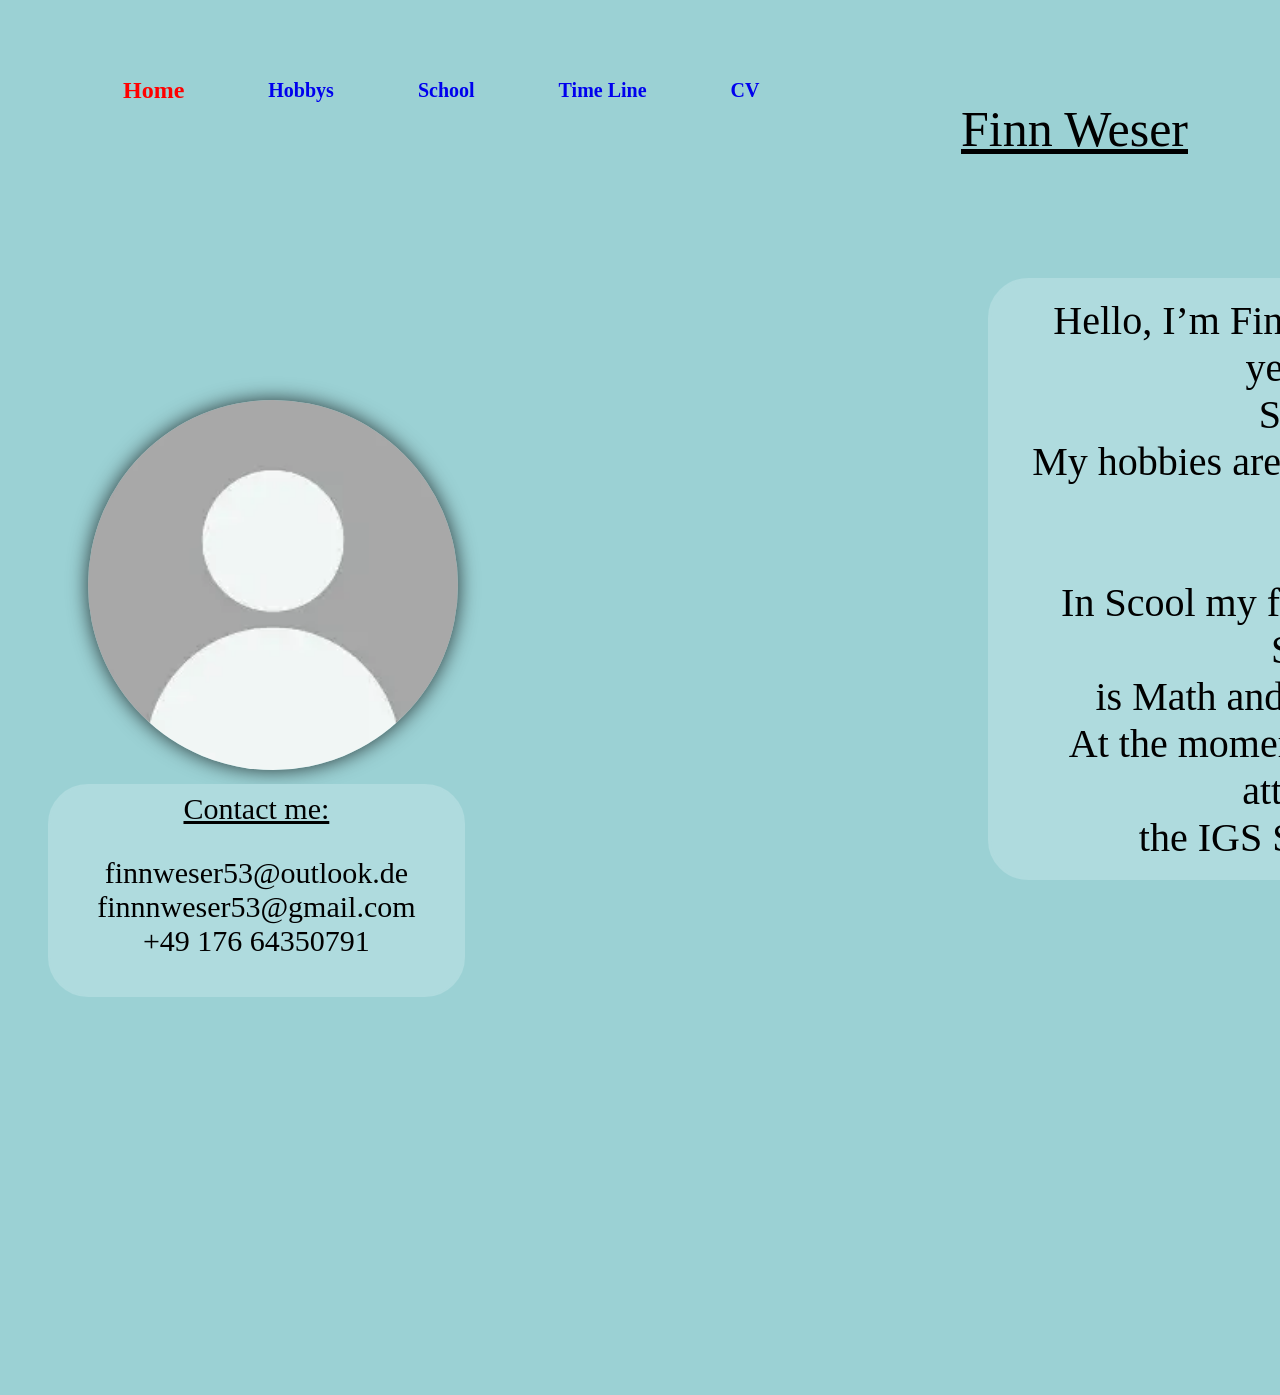
<file: index.html>
<!DOCTYPE html>
<html lang="en">

<head>
    <meta charset="UTF-8">
    <meta name="viewport" content="width=device-width, initial-scale=1.0">
    <link rel="stylesheet" type="text/css" href="styles.css">
    <title>AboutMe Home - Finn</title>
</head>

<body>
</div>
        <u>
            <p class="name tracking-in-expand-normal">
            Finn Weser
            </p>

        </u>
        <p class="vorstellungs-text scale-in-hor-right-normal">Hello, I’m Finn, a 15 years old<br> Student.<br>
            My hobbies are Music and<br> Sport.<br>
            In Scool my favorite Subject<br> is Math and Sport.<br> At the moment I am attending<br> the IGS Speyer.</p>
            <div>
                <img class="foto shadow-drop-center-normal" src="./bilder/profilbild.webp">
            </div>
            <div class="Contact bounce-in-bottom-normal">
                <u> Contact me:</u>
                <p>finnweser53@outlook.de <br> finnnweser53@gmail.com <br> +49 176 64350791</p>
            </div>
    

     <header>
        <div class="header">
            <div class="nav-item"><a href="index.html" id="active">Home</a></div> 
            <div class="nav-item"><a href="hobbys.html" class="inactive">Hobbys</a></div>
            <div class="nav-item"><a href="school.html" class="inactive">School</a></div>
            <div class="nav-item"><a href="TimeLine.html" class="inactive">Time Line</a></div>
            <div class="nav-item"><a href="CV.html" class="inactive">CV</a></div>
        </div>
    </header>
</body>
</html>
</file>
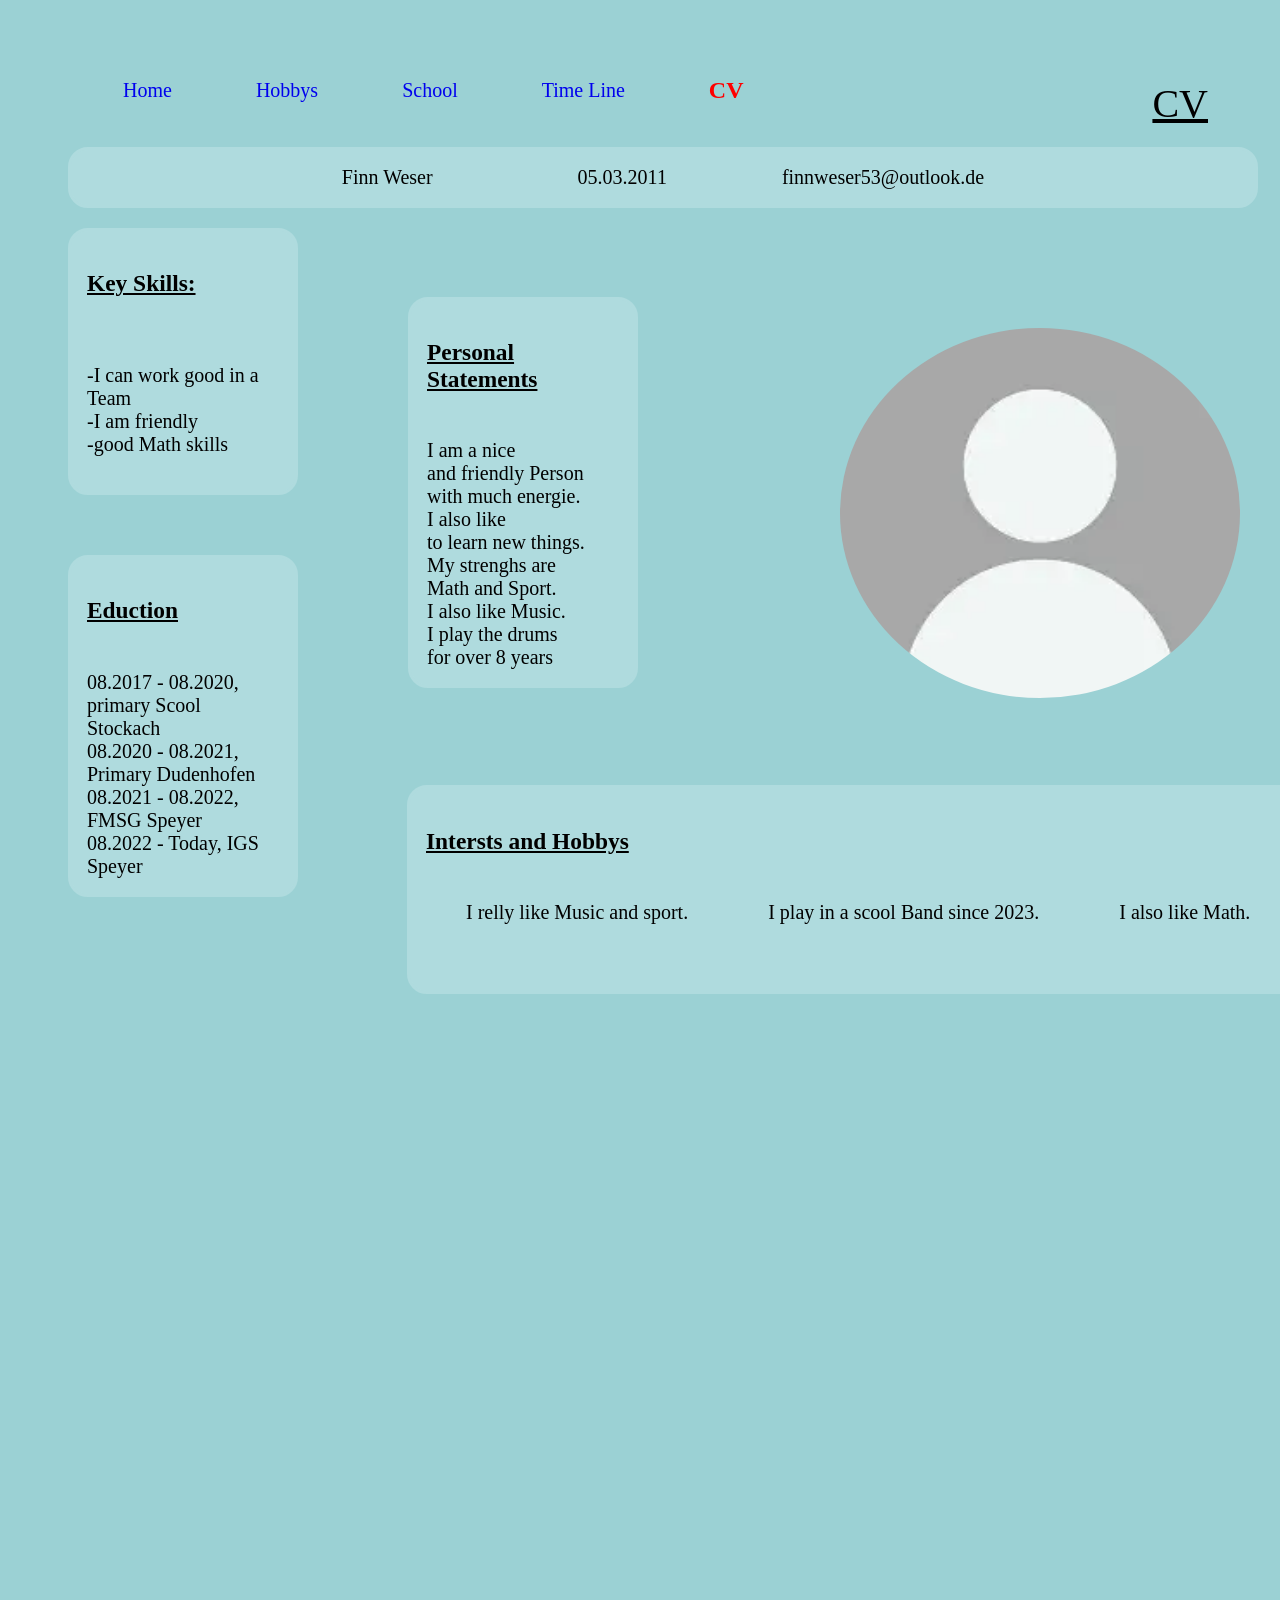
<file: CV.html>
<!DOCTYPE html>
<html lang="en">

<head>
    <meta charset="UTF-8">
    <meta name="viewport" content="width=device-width, initial-scale=1.0">
    <title>AboutMe CV - Finn</title>
    <link rel="stylesheet" type="text/css" href="CV.css">
</head>

<body>

    <div class="homeCV">
        <p class="CVname"><u>CV</u></p>
    </div>

    <p class="hb roll-in-blurred-right-normal">Finn Weser &emsp; &emsp; &emsp; &emsp;&emsp;&emsp; 05.03.2011 &emsp;
        &emsp;&emsp;&emsp;&emsp; finnweser53@outlook.de</p>
    <div class="keyskills bounce-in-top-normal">
        <h3> <u> Key Skills:</h3></u><br>
        <p>-I can work good in a Team<br>
            -I am friendly <br>
            -good Math skills</p>
    </div>

    <div class="eduction bounce-in-right-normal">
        <h3><u>Eduction</u></h3><br>
        08.2017 - 08.2020, primary Scool Stockach<br>
        08.2020 - 08.2021, Primary Dudenhofen<br>
        08.2021 - 08.2022, FMSG Speyer<br>
        08.2022 - Today, IGS Speyer
    </div>

    <div class="personal bounce-in-top-normal4">
        <h3><u>Personal Statements</u></h3><br>I am a nice<br>
        and friendly Person<br>
        with much energie.<br> I also like<br> to learn new things.<br>
        My strenghs are<br> Math and Sport.<br> I also like Music.<br>
        I play the drums<br> for over 8 years
    </div>

    <div class="work bounce-in-top-normal2">
        <h3><u>Work Experienes</u></h3><br>I comleted a one Week work experience at the primary scool i Heiligenstein
        (2025)<br> <br>

        I am going to complete a two Week work experinece at the BASF. (2026)<br> <br>
        I did an scool Exchange i theyear 2024

        <div class="inter bounce-in-top-normal3">
            <h3><u>Intersts and Hobbys</u></h3><br>&emsp;&emsp;I relly like Music and sport. &emsp; &emsp; &emsp; I play
            in a scool Band
            since 2023. &emsp; &emsp; &emsp; I also like Math.
        </div>
    </div>

    <div>
        <img class="foto bounce-in-top-normal5 " src="./bilder/profilbild.webp">
    </div>


    <header>
        <div class="header">
            <div class="nav-item"><a href="index.html" class="inactive">Home</a></div>
            <div class="nav-item"><a href="hobbys.html" class="inactive">Hobbys</a></div>
            <div class="nav-item"><a href="school.html" class="inactive">School</a></div>
            <div class="nav-item"><a href="TimeLine.html" class="inactive">Time Line</a></div>
            <div class="nav-item"><a href="CV.html" id="active">CV</a></div>
        </div>
    </header>

</body>

</html>
</file>
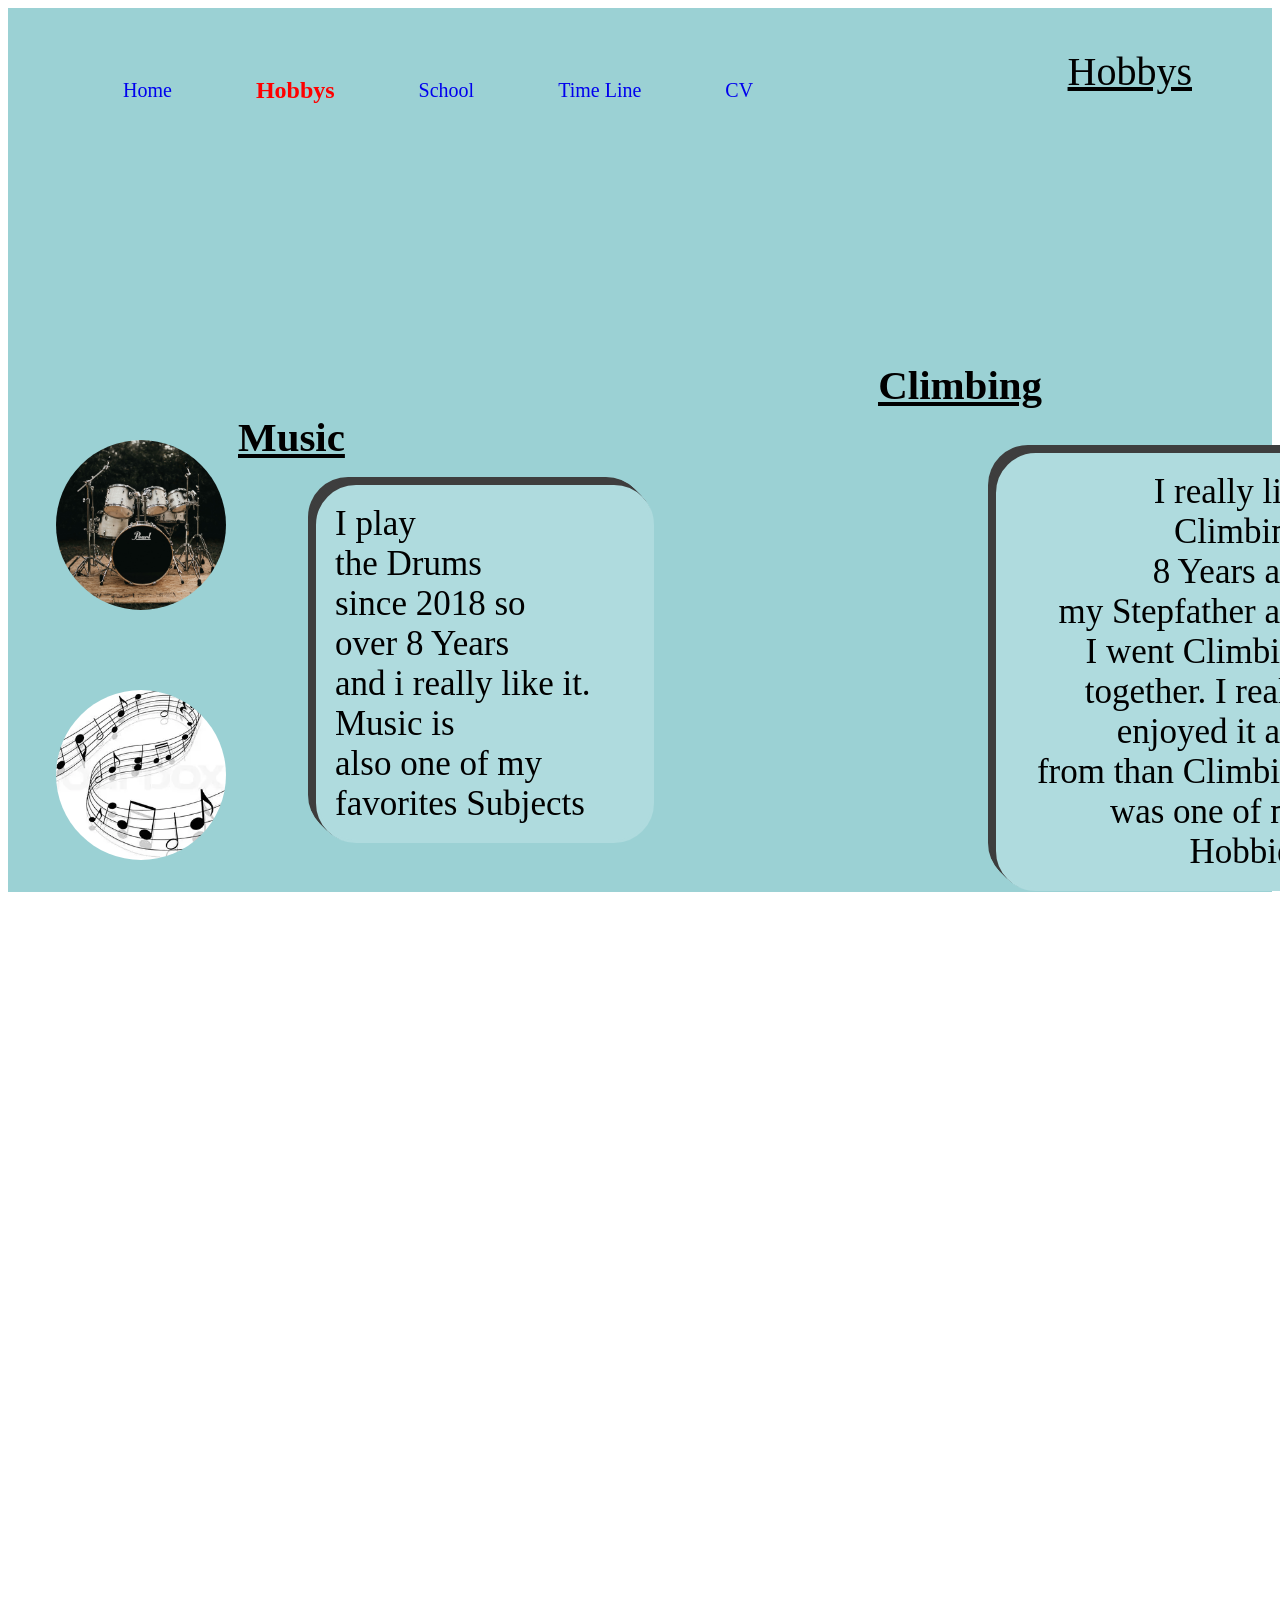
<file: hobbys.html>
<html lang="en">
<head>
    <meta charset="UTF-8">
    <meta name="viewport" content="width=device-width, initial-scale=1.0">
    <title>AboutMe Hobbys - Finn</title>
    <link rel="stylesheet" type="text/css" href="hobbys.css">
</head>
<body>
  <div class="homehobbys"> 
    <p class="hobbyname tracking-in-expand-normal"><u>Hobbys</u></p>
  </div>
  <p class="music shadow-pop-tl-normal"> I play<br> the Drums<br> since 2018 so<br> over 8 Years<br> and i really like it.<br> Music is<br> also one of my<br> favorites Subjects</p> 
<div>
  <img class="hobbyfoto slide-in-left-normal" src="./bilder/david-martin-6NpYOFB3VCI-unsplash.jpg">
</div>
<div>
    <img class="hobbymusik slide-in-left-normal1 " src="./bilder/musik.webp">
</div>
<div>
    <img class="hobbyklettern slide-in-right-normal1" src="./bilder/klettern1.webp">
</div>
<div>
    <img class="hobbyklettern2 slide-in-right-normal" src="./bilder/klettern2.webp">
</div>
<p class="hobbytext shadow-pop-tl-normal">
I really like<br> Climbing.<br>
8 Years ago<br> my Stepfather and <br>I went Climbing <br>together. I really<br> enjoyed it and <br>from than Climbing<br> was one of my Hobbies.</p>

<u><div class="Ümusic tilt-in-tl-normal"><h3>Music</h3></div><u>
<u><div class="Üclimbing tilt-in-fwd-tr-normal"><h3>Climbing</h3></div></u>
  

</p>
    <header>
        <div class="header">
            <div class="nav-item"><a href="index.html" class="inactive">Home</a></div> 
            <div class="nav-item"><a href="hobbys.html" id="active">Hobbys</a></div>
             <div class="nav-item"><a href="school.html" class="inactive">School</a></div>
            <div class="nav-item"><a href="TimeLine.html" class="inactive">Time Line</a></div>
            <div class="nav-item"><a href="CV.html" class="inactive">CV</a></div>
        </div>
    </header>

    

</body>
</html>
</file>
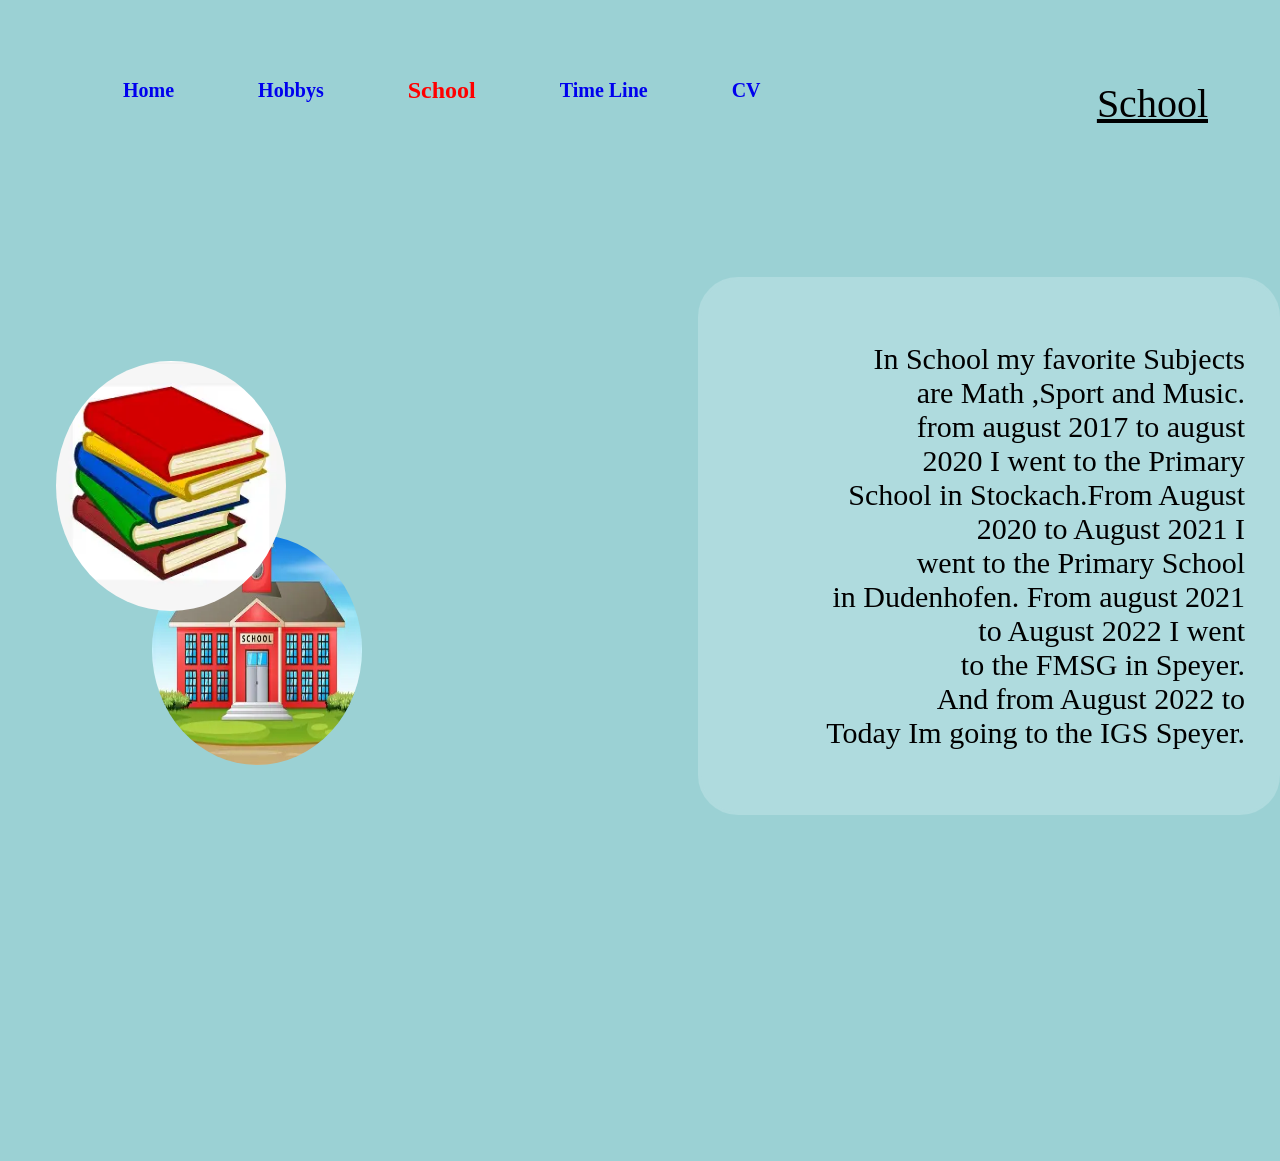
<file: school.html>
<!DOCTYPE html>
<html lang="en">

<head>
    <meta charset="UTF-8">
    <meta name="viewport" content="width=device-width, initial-scale=1.0">
    <link rel="stylesheet" type="text/css" href="school.css">
    <title>AboutMe School - Finn</title>
</head>

<body>
    <div class="homeschool">
        <p class="schoolname tracking-in-expand-normal"><u>School</u></p>
    </div>
    <div class="schooltext scale-up-bl-normal">
        <p>
            In School my favorite Subjects<br> are Math ,Sport and Music.<br>
            from august 2017 to august<br> 2020  I went to the Primary<br> School in Stockach.From August <br>2020 to August 2021 I<br> went to
            the Primary School<br> in Dudenhofen. From august 2021<br> to August 2022 
            I went<br> to the FMSG in Speyer.<br>And from August 2022 to<br> Today Im going to the IGS Speyer.
        </p>
    </div>

    <div>
        <img class="schoolfoto bounce-in-top-normal" src="./bilder/school.webp">
    </div>
    <div>
        <img class="schoolfoto2 bounce-in-bottom-normal" src="./bilder/school2.webp">
    </div>


    <header>
        <div class="header">
            <div class="nav-item"><a href="index.html" class="inactive">Home</a></div>
            <div class="nav-item"><a href="hobbys.html" class="inactive">Hobbys</a></div>
            <div class="nav-item"><a href="school.html" id="active">School</a></div>
            <div class="nav-item"><a href="TimeLine.html" class="inactive">Time Line</a></div>
            <div class="nav-item"><a href="CV.html" class="inactive">CV</a></div>
        </div>
    </header>
</body>

</html>
</file>
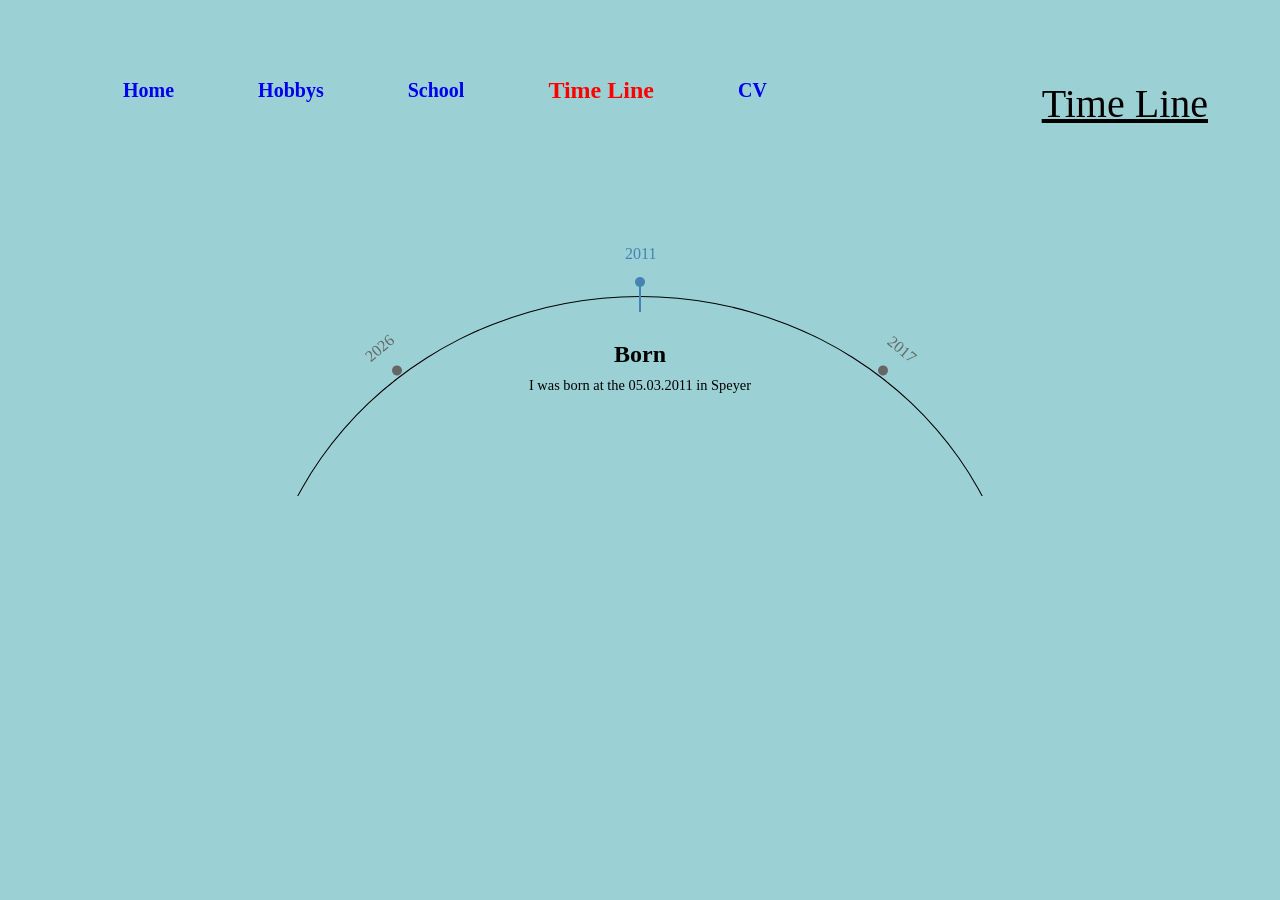
<file: TimeLine.html>
<!DOCTYPE html>
<html lang="en">
<head>
    <meta charset="UTF-8">
    <meta name="viewport" content="width=device-width, initial-scale=1.0">
    <title>AboutMe Time Line - Finn</title>
     <link rel="stylesheet" type="text/css" href="TimeLine.css">
</head>
<body>
     <div class="homeline">
        <p class="nameline tracking-in-expand-normal"><u>Time Line</u></p>

         <div class="cards-container">
        <ul class="cards" style="--items:9;">
            <li style="--i: 0;">
                <input type="radio" id="item-0" name="gallery-item" checked>
                <label for="item-0">2011</label>
                <h2>Born</h2>
                <p> I was born at the 05.03.2011 in Speyer</p>
            </li>
            <li style="--i: 1;">
                <input type="radio" id="item-1" name="gallery-item">
                <label for="item-1">2017</label>
                <h2>School Enrollment</h2>
                <p>I got in School. My first School was the Primary School in Stockach</p>
            </li>
            <li style="--i: 2;">
                <input type="radio" id="item-2" name="gallery-item">
                <label for="item-2">2018</label>
                <h2>Drums</h2>
                <p>I start playing the Drums in 2018 so I play them for over 8 years</p>
            </li>
            <li style="--i: 3;">
                <input type="radio" id="item-3" name="gallery-item">
                <label for="item-3">2020</label>
                <h2>New Primary</h2>
                <p> 2020 i got in the Primary School in Dudenhofen</p>
            </li>
            <li style="--i: 4;">
                <input type="radio" id="item-4" name="gallery-item">
                <label for="item-4">2021</label>
                <h2>FMSG Speyer</h2>
                <p>In the year 2021 I went to the FMSG in Speyer</p>
            <li style="--i: 5;">
                <input type="radio" id="item-5" name="gallery-item">
                <label for="item-5">2022</label>
                <h2>IGS Speyer</h2>
                <p>In 2022 I changed to the IGS Speyer</p>
            <li style="--i: 6;">
                <input type="radio" id="item-6" name="gallery-item">
                <label for="item-6">2024</label>
                <h2>School Exchange</h2>
                <p> In 2024 I did an French Exchange and I relly liked it</p>
            <li style="--i: 7;">
                <input type="radio" id="item-7" name="gallery-item">
                <label for="item-7">2025</label>
                <h2>Work Experience</h2>
                <p>In 2025 I completed a 1 Week Work Experience at the Primary School in Heiligenstein</p>
            </li>
            <li style="--i: 8;">
                <input type="radio" id="item-8" name="gallery-item">
                <label for="item-8">2026</label>
                <h2>Work Experience</h2>
                <p>In 2026 I will complete a 2 Week Work Experience at he BASF</p>
           
        </ul>
  </div>

       
    </div>
      <header>
        <div class="header">
            <div class="nav-item"><a href="index.html" class="inactive">Home</a></div>
            <div class="nav-item"><a href="hobbys.html" class="inactive">Hobbys</a></div>
            <div class="nav-item"><a href="school.html" class="inactive">School</a></div>
            <div class="nav-item"><a href="TimeLine.html" id="active">Time Line</a></div>
            <div class="nav-item"><a href="CV.html" class="inactive">CV</a></div>
        </div>
    </header>
    
</body>
</html>
</file>
<file: styles.css>
/* Mit . kann man klasse ansprechen */
.vorstellungs-text {
    color: rgb(0, 0, 0);
    text-align: right;
    position: relative;
    top: 3em;
    left: 7em;
    font-size:40px;
    border: 3px solid #AFDBDE; 
    background-color: #AFDBDE; 
    border-radius: 40px;
    width: 30%;
    margin-left: 700px;
    padding: 1rem;
}

.vorstellungs-text:hover{
    border-radius: 80px;
}

body  {
    height: 100%;
    width: 100%;
    background-color:  hsl(183, 40%, 72%);

   
} 
.name {
    font-size:50px ;
    text-align: right;
    position:relative;
    top: 1em;
    right: 2em;
}

.foto {
    position: relative;
    left: 5em   ;
    border-radius: 50%;
    object-fit: cover;
    top: -25em;
    width: 370px;
    height: 370px;
}



.box {
    border: 1px solid black;
    font-size: 20px;
    position: relative;
    top:-35em;
}
.header{
    position:absolute;
    top: 10%;
    left: 20%;
    transform: translate(-50%,-50%);
    width: 350px;
    display: flex;
    align-items: center;
    justify-content: space-between;
    padding: 1rem 2rem;
    border: 2px solid var(--borader-color);
    box-shadow: 0 0 20px var(--shadow);
    border-radius: 100px;
    font-size: 20px;
    
}

.nav-item{
    position: relative;
    transition: all 0.4;
    scale: 1;
    cursor: pointer;
    color: blue;
    font-weight: 700;
    text-shadow: 0 0 10px var(--shadow);
    padding: 12%;
    white-space: nowrap;
}

.nav-item:hover{
    scale: 1.2;
    text-shadow: 0 0 20px var(--shadow);
    text-decoration: underline;
}

/* .nav-item:active{
    color: red
} */
#active{
    color: red !important;
}


.nav-item:after{
    content: "";
    position:absolute;
    width: 0;
    height: 2px;
    bottom: -2px;
    left: 50%;
    border-radius: 2px;
    background-color: var(--after-bg);
    box-shadow: 0 0 5px 0 var(--shadow);
    transition: all 0.4;
}

.nav-item:hover::after{
    width: 100%;
    box-shadow: 0 0 5px 2px var(--shadow);
    left: 0;
}
/* .nav-item.link{
    color:blueviolet;
} */
 a{
    text-decoration: none;
 }

.Contact{
    text-align: center;
    position:relative;
    top: -13em;
    right:-40px;
    font-size: 30px;
    border:2px solid #AFDBDE; 
    background-color: #AFDBDE; 
    border-radius: 40px;
    width: 25rem;
    padding: 0.4rem;
    
}


a:visited { text-decoration: none; color:blue; }

#active{
    color: red;
    font-size: larger;
    font-weight: 800;
}

#active:hover{
    cursor: default;
}

@keyframes scale-up-center {
    0% { 
        transform: scale(0.5); 
    } 100% {
        transform: scale(1);
    } 
}

.scale-up-center-normal { 
    animation: scale-up-center 0.4s cubic-bezier(0.390, 0.575, 0.565, 1.000) 0s 1 normal both; 
}


  @keyframes shadow-drop-center {0% { box-shadow: 0 0 0 0 rgba(0, 0, 0, 0); } 100% { box-shadow: 0 0 20px 0px rgba(0, 0, 0, 0.75);} }

.shadow-drop-center-normal { 
    animation: shadow-drop-center 0.4s cubic-bezier(0.250, 0.460, 0.450, 0.940) 0s 1 normal both; 
}

 
/* ----------------------------------------------
* Generated by Gradienty on 2026-03-25 08:08
* animation tracking-in-expand-normal
* ----------------------------------------
*/
  @keyframes tracking-in-expand {0% { letter-spacing: -0.5em; opacity: 0; } 40% { opacity: 0.6; } 100% { opacity: 1;} }

.tracking-in-expand-normal { 
    animation: tracking-in-expand 0.7s cubic-bezier(0.215, 0.610, 0.355, 1.000) 0s 1 normal both; 
}

/* ----------------------------------------------
* Generated by Gradienty on 2026-03-25 09:15
* animation bounce-in-bottom-normal
* ----------------------------------------
*/
  @keyframes bounce-in-bottom {0% { transform: translateY(500px); animation-timing-function: ease-in; opacity: 0; } 38% { transform: translateY(0); animation-timing-function: ease-out; opacity: 1; } 55% { transform: translateY(65px); animation-timing-function: ease-in; } 72% { transform: translateY(0); animation-timing-function: ease-out; } 81% { transform: translateY(28px); animation-timing-function: ease-in; } 90% { transform: translateY(0); animation-timing-function: ease-out; } 95% { transform: translateY(8px); animation-timing-function: ease-in; } 100% { transform: translateY(0); animation-timing-function: ease-out;} }

.bounce-in-bottom-normal { 
    animation: bounce-in-bottom 1.1s ease 100ms 1 normal both; 
}


/* ----------------------------------------------
* Generated by Gradienty on 2026-03-25 09:20
* animation scale-in-hor-right-normal
* ----------------------------------------
*/
  @keyframes scale-in-hor-right {0% { transform: scaleX(0); transform-origin: 100% 100%; opacity: 1; } 100% { transform: scaleX(1); transform-origin: 100% 100%; opacity: 1;} }

.scale-in-hor-right-normal { 
    animation: scale-in-hor-right 0.5s cubic-bezier(0.250, 0.460, 0.450, 0.940) 100ms 1 normal both; 
}
</file>
<file: CV.css>
.header{
    position:absolute;
    top: 10%;
    left: 20%;
    transform: translate(-50%,-50%);
    width: 350px;
    display: flex;
    align-items: center;
    border: 2px solid var(--borader-color);
    box-shadow: 0 0 20px var(--shadow);
    border-radius: 100px;
    font-size: 20px;
    
}

.nav-item{
    position: relative;
    transition: all 0.4;
    scale: 1;
    cursor: pointer;
    color: blue;
    font-weight: 700;
    text-shadow: 0 0 10px var(--shadow);
    padding: 12%;
    white-space: nowrap;
}

.inactive{
    font-weight: 400;
}

.inactive:hover{
    scale: 1.2;
    text-shadow: 0 0 20px var(--shadow);
    text-decoration: underline;
}

a{
    text-decoration: none;
}

a:visited { text-decoration: none; color:blue; }

#active{
    color: red;
    font-size: larger;
    font-weight: 800;
}

#active:hover{
    cursor: default;
}

/* .nav-item:after{
    content: "";
    position:absolute;
    width: 0;
    height: 2px;
    bottom: -2px;
    left: 50%;
    border-radius: 2px;
    background-color: var(--after-bg);
    box-shadow: 0 0 5px 0 var(--shadow);
    transition: all 0.4;
}

.nav-item:hover::after{
    width: 100%;
    box-shadow: 0 0 5px 2px var(--shadow);
    left: 0;
} */

body {
    height: 100%;
    width: 100%;
    background-color:  hsl(183, 40%, 72%);
}

.CVname {
    font-size:40px ;
    text-align: right;
    position:relative;
    top: 1em;
    right: 2em;
}

.hb {
    text-align: center;
    position: relative;
    top: 1em;
    left: -32em;
    font-size:20px;
    border: 3px solid #AFDBDE; 
    background-color: #AFDBDE; 
    border-radius: 20px;
    width: 90%;
    margin-left: 700px;
    padding: 1rem;    
}

.keyskills {
        text-align: left;
    position: relative;
    top: 1em;
    left: -32em;
    font-size:20px;
    border: 3px solid #AFDBDE; 
    background-color: #AFDBDE; 
    border-radius: 20px;
    width: 15%;
    margin-left: 700px;
    padding: 1rem;   
}

.eduction {
            text-align: left;
    position: relative;
    top: 4em;
    left: -32em;
    font-size:20px;
    border: 3px solid #AFDBDE; 
    background-color: #AFDBDE; 
    border-radius: 20px;
    width: 15%;
    margin-left: 700px;
    padding: 1rem;  
}

.personal {
      text-align: left;
    position: relative;
    top: -26em;
    left: -15em;
    font-size:20px;
    border: 3px solid #AFDBDE; 
    background-color: #AFDBDE; 
    border-radius: 20px;
    width: 15%;
    margin-left: 700px;
    padding: 1rem;   
}

.work {
      text-align: left;
    position: relative;
    top: -44em;
    left: 34em;
    font-size:20px;
    border: 3px solid #AFDBDE; 
    background-color: #AFDBDE; 
    border-radius: 20px;
    width: 10%;
    height: 570px;
    margin-left: 700px;
    padding: 1rem;   
}

.inter {
       text-align: left;
    position: relative;
    top: -5em;
    left: -85em;
    font-size:20px;
    border: 3px solid #AFDBDE; 
    background-color: #AFDBDE; 
    border-radius: 20px;
    width: 900px;
    height: 30%;
    margin-left: 700px;
    padding: 1rem;   
}
.foto {
     position: relative;
    left: 52em   ;
    border-radius: 50%;
    object-fit: cover;
    top: -93em;
    width: 400px;
    height: 370px;
}


/* ----------------------------------------------
* Generated by Gradienty on 2026-03-25 08:02
* animation scale-in-ver-top-normal
* ----------------------------------------
*/
  @keyframes scale-in-ver-top {0% { transform: scaleY(0); transform-origin: 100% 0%; opacity: 1; } 100% { transform: scaleY(1); transform-origin: 100% 0%; opacity: 1;} }

.scale-in-ver-top-normal { 
    animation: scale-in-ver-top 0.5s cubic-bezier(0.250, 0.460, 0.450, 0.940) 0s 1 normal both; 
}

/* ----------------------------------------------
* Generated by Gradienty on 2026-03-25 08:04
* animation tilt-in-right-1-normal
* ----------------------------------------
*/
  @keyframes tilt-in-right-1 {0% { transform: rotateX(-30deg) translateX(300px) skewX(30deg); opacity: 0; } 100% { transform: rotateX(0deg) translateX(0) skewX(0deg); opacity: 1;} }

.tilt-in-right-1-normal { 
    animation: tilt-in-right-1 0.6s cubic-bezier(0.250, 0.460, 0.450, 0.940) 4s 1 normal both; 
}

  @keyframes tracking-in-expand {0% { letter-spacing: -0.5em; opacity: 0; } 40% { opacity: 0.6; } 100% { opacity: 1;} }

.tracking-in-expand-normal { 
    animation: tracking-in-expand 0.7s cubic-bezier(0.215, 0.610, 0.355, 1.000) 4s 1 normal both; 
}






/* ----------------------------------------------
* Generated by Gradienty on 2026-03-25 08:42
* animation slide-in-bck-top-normal
* ----------------------------------------
*/
  @keyframes slide-in-bck-top {0% { transform: translateZ(700px) translateY(-300px); opacity: 0; } 100% { transform: translateZ(0) translateY(0); opacity: 1;} }

.slide-in-bck-top-normal { 
    animation: slide-in-bck-top 0.6s cubic-bezier(0.250, 0.460, 0.450, 0.940) 0s 1 normal both; 
}





/* ----------------------------------------------
* Generated by Gradienty on 2026-03-25 09:05
* animation bounce-in-right-normal
* ----------------------------------------
*/
  @keyframes bounce-in-right {0% { transform: translateX(600px); animation-timing-function: ease-in; opacity: 0; } 38% { transform: translateX(0); animation-timing-function: ease-out; opacity: 1; } 55% { transform: translateX(68px); animation-timing-function: ease-in; } 72% { transform: translateX(0); animation-timing-function: ease-out; } 81% { transform: translateX(32px); animation-timing-function: ease-in; } 90% { transform: translateX(0); animation-timing-function: ease-out; } 95% { transform: translateX(8px); animation-timing-function: ease-in; } 100% { transform: translateX(0); animation-timing-function: ease-out;} }

.bounce-in-right-normal { 
    animation: bounce-in-right 1.1s ease 0s 1 normal both; 
}


/* ----------------------------------------------
* Generated by Gradienty on 2026-03-25 09:04
* animation bounce-in-top-normal
* ----------------------------------------
*/
  @keyframes bounce-in-top {0% { transform: translateY(-500px); animation-timing-function: ease-in; opacity: 0; } 38% { transform: translateY(0); animation-timing-function: ease-out; opacity: 1; } 55% { transform: translateY(-65px); animation-timing-function: ease-in; } 72% { transform: translateY(0); animation-timing-function: ease-out; } 81% { transform: translateY(-28px); animation-timing-function: ease-in; } 90% { transform: translateY(0); animation-timing-function: ease-out; } 95% { transform: translateY(-8px); animation-timing-function: ease-in; } 100% { transform: translateY(0); animation-timing-function: ease-out;} }

.bounce-in-top-normal { 
    animation: bounce-in-top 1.1s ease 300ms 1 normal both; 
}


/* ----------------------------------------------
* Generated by Gradienty on 2026-03-25 09:07
* animation bounce-in-top-normal
* ----------------------------------------
*/
  @keyframes bounce-in-top2 {0% { transform: translateY(-500px); animation-timing-function: ease-in; opacity: 0; } 38% { transform: translateY(0); animation-timing-function: ease-out; opacity: 1; } 55% { transform: translateY(-65px); animation-timing-function: ease-in; } 72% { transform: translateY(0); animation-timing-function: ease-out; } 81% { transform: translateY(-28px); animation-timing-function: ease-in; } 90% { transform: translateY(0); animation-timing-function: ease-out; } 95% { transform: translateY(-8px); animation-timing-function: ease-in; } 100% { transform: translateY(0); animation-timing-function: ease-out;} }

.bounce-in-top-normal2 { 
    animation: bounce-in-top 1.1s ease 700ms 1 normal both; 
}


  @keyframes bounce-in-top3 {0% { transform: translateY(-500px); animation-timing-function: ease-in; opacity: 0; } 38% { transform: translateY(0); animation-timing-function: ease-out; opacity: 1; } 55% { transform: translateY(-65px); animation-timing-function: ease-in; } 72% { transform: translateY(0); animation-timing-function: ease-out; } 81% { transform: translateY(-28px); animation-timing-function: ease-in; } 90% { transform: translateY(0); animation-timing-function: ease-out; } 95% { transform: translateY(-8px); animation-timing-function: ease-in; } 100% { transform: translateY(0); animation-timing-function: ease-out;} }

.bounce-in-top-normal3 { 
    animation: bounce-in-top 1.1s ease 1000ms 1 normal both; 
}


  @keyframes bounce-in-top4 {0% { transform: translateY(-500px); animation-timing-function: ease-in; opacity: 0; } 38% { transform: translateY(0); animation-timing-function: ease-out; opacity: 1; } 55% { transform: translateY(-65px); animation-timing-function: ease-in; } 72% { transform: translateY(0); animation-timing-function: ease-out; } 81% { transform: translateY(-28px); animation-timing-function: ease-in; } 90% { transform: translateY(0); animation-timing-function: ease-out; } 95% { transform: translateY(-8px); animation-timing-function: ease-in; } 100% { transform: translateY(0); animation-timing-function: ease-out;} }

.bounce-in-top-normal4 { 
    animation: bounce-in-top 1.1s ease 1300ms 1 normal both; 
}


  @keyframes bounce-in-top5 {0% { transform: translateY(-500px); animation-timing-function: ease-in; opacity: 0; } 38% { transform: translateY(0); animation-timing-function: ease-out; opacity: 1; } 55% { transform: translateY(-65px); animation-timing-function: ease-in; } 72% { transform: translateY(0); animation-timing-function: ease-out; } 81% { transform: translateY(-28px); animation-timing-function: ease-in; } 90% { transform: translateY(0); animation-timing-function: ease-out; } 95% { transform: translateY(-8px); animation-timing-function: ease-in; } 100% { transform: translateY(0); animation-timing-function: ease-out;} }

.bounce-in-top-normal5 { 
    animation: bounce-in-top 1.1s ease 1500ms 1 normal both; 
}


/* ----------------------------------------------
* Generated by Gradienty on 2026-03-25 09:11
* animation roll-in-blurred-right-normal
* ----------------------------------------
*/
  @keyframes roll-in-blurred-right {0% { transform: translateX(1000px) rotate(720deg); filter: blur(50px); opacity: 0; } 100% { transform: translateX(0) rotate(0deg); filter: blur(0); opacity: 1;} }

.roll-in-blurred-right-normal { 
    animation: roll-in-blurred-right 0.65s cubic-bezier(0.230, 1.000, 0.320, 1.000) 1800ms 1 normal both; 
}
</file>
<file: hobbys.css>
.homehobbys  {
    height: 100%;
    width: 100%;
    background-color:  hsl(183, 40%, 72%);
}

.header{
    position:absolute;
    top: 10%;
    left: 20%;
    transform: translate(-50%,-50%);
    width: 350px;
    display: flex;
    align-items: center;
    justify-content: space-between;
    padding: 1rem 2rem;
    border: 2px solid var(--borader-color);
    box-shadow: 0 0 20px var(--shadow);
    border-radius: 100px;
    font-size: 20px;
    
}

.nav-item{
    position: relative;
    transition: all 0.4;
    scale: 1;
    cursor: pointer;
    color: blue;
    font-weight: 700;
    text-shadow: 0 0 10px var(--shadow);
    padding: 12%;
    white-space: nowrap;
}

.inactive{
    font-weight: 400;
}

.inactive:hover{
    scale: 1.2;
    text-shadow: 0 0 20px var(--shadow);
    text-decoration: underline;
}

a{
    text-decoration: none;
}

a:visited { text-decoration: none; color:blue; }

#active{
    color: red;
    font-size: larger;
    font-weight: 800;
}

#active:hover{
    cursor: default;
}

/* .nav-item:after{
    content: "";
    position:absolute;
    width: 0;
    height: 2px;
    bottom: -2px;
    left: 50%;
    border-radius: 2px;
    background-color: var(--after-bg);
    box-shadow: 0 0 5px 0 var(--shadow);
    transition: all 0.4;
}

.nav-item:hover::after{
    width: 100%;
    box-shadow: 0 0 5px 2px var(--shadow);
    left: 0;
} */

  .hobbyname {
    font-size:40px ;
    text-align: right;
    position:relative;
    top: 1em;
    right: 2em;
} 

.music {
    font-size: 25px;
     text-align: left;
    position: relative;
    font-size: 35px;
    top: -450px;
    left: 300px;
    border: 3px solid #AFDBDE; 
    background-color: #AFDBDE; 
    border-radius: 40px;
    width: 300px;
    padding: 1rem;

    
}

.hobbyfoto {
    position: relative;
    left: 3em   ;
    border-radius: 50%;
    object-fit: cover;
    top: -55em;
    width: 170px;
    height: 170px;
}

.hobbymusik {
    position: relative;
    left: 3em   ;
    border-radius: 50%;
    object-fit: cover;
    top: -50em;
    width: 170px;
    height: 170px;
}

.hobbytext {
    position: relative;
    text-align: right;
    top: -1590px;
    right: -980px;
    font-size: 35px;
     border: 3px solid #AFDBDE; 
    background-color: #AFDBDE; 
    border-radius: 40px;
    width: 300px;
    padding: 1rem;
  

}

.Ümusic {
     text-align: left;
    position: relative;
    top: -2100px;
    left: 230px;
    font-size: 35px;
}

.Üclimbing {
    text-align: right;
    position: relative;
    top: -2240px;
    left: -230px;
    font-size: 35px;
}

.hobbyklettern {                      
    position: relative;
    right: -87em;
    border-radius:50%;
    object-fit: cover;
    top: -77em;
    width: 170px;
    height: 170px;
}

.hobbyklettern2 {
    position: relative;
    right: -87em;
    border-radius:50%;
    object-fit: cover;
    top: -72em;
    width: 170px;
    height: 170px;

}

.strich {
    text-align:center;
    width: 1500px;
    height: 1000px;
}


 @keyframes shadow-drop-2-tr {0% { transform: translateZ(0) translateX(0) translateY(0); box-shadow: 0 0 0 0 rgba(0, 0, 0, 0); } 100% { transform: translateZ(50px) translateX(-12px) translateY(12px); box-shadow: 12px -12px 20px -12px rgba(0, 0, 0, 0.75);} }

.shadow-drop-2-tr-normal { 
    animation: shadow-drop-2-tr 0.4s cubic-bezier(0.250, 0.460, 0.450, 0.940) 0s 1 normal both; 
}

 @keyframes shadow-pop-tl {0% { box-shadow: 0 0 #3e3e3e, 0 0 #3e3e3e, 0 0 #3e3e3e, 0 0 #3e3e3e, 0 0 #3e3e3e, 0 0 #3e3e3e, 0 0 #3e3e3e, 0 0 #3e3e3e; transform: translateX(0) translateY(0); } 100% { box-shadow: -1px -1px #3e3e3e, -2px -2px #3e3e3e, -3px -3px #3e3e3e, -4px -4px #3e3e3e, -5px -5px #3e3e3e, -6px -6px #3e3e3e, -7px -7px #3e3e3e, -8px -8px #3e3e3e; transform: translateX(8px) translateY(8px);} }

.shadow-pop-tl-normal { 
    animation: shadow-pop-tl 0.3s cubic-bezier(0.470, 0.000, 0.745, 0.715) 0s 1 normal both; 
}



  @keyframes tracking-in-expand {0% { letter-spacing: -0.5em; opacity: 0; } 40% { opacity: 0.6; } 100% { opacity: 1;} }

.tracking-in-expand-normal { 
    animation: tracking-in-expand 0.7s cubic-bezier(0.215, 0.610, 0.355, 1.000) 0s 1 normal both; 
}


/* ----------------------------------------------
* Generated by Gradienty on 2026-03-25 08:20
* animation tilt-in-tl-normal
* ----------------------------------------
*/
  @keyframes tilt-in-tl {0% { transform: rotateY(35deg) rotateX(20deg) translate(-250px, -250px) skew(12deg, 15deg); opacity: 0; } 100% { transform: rotateY(0) rotateX(0deg) translate(0, 0) skew(0deg, 0deg); opacity: 1;} }

.tilt-in-tl-normal { 
    animation: tilt-in-tl 0.65s cubic-bezier(0.250, 0.460, 0.450, 0.940) 0s 1 normal both; 
}

/* ----------------------------------------------
* Generated by Gradienty on 2026-03-25 08:21
* animation tilt-in-fwd-tr-normal
* ----------------------------------------
*/
  @keyframes tilt-in-fwd-tr {0% { transform: rotateY(20deg) rotateX(35deg) translate(300px, -300px) skew(-35deg, 10deg); opacity: 0; } 100% { transform: rotateY(0) rotateX(0deg) translate(0, 0) skew(0deg, 0deg); opacity: 1;} }

.tilt-in-fwd-tr-normal { 
    animation: tilt-in-fwd-tr 0.6s cubic-bezier(0.250, 0.460, 0.450, 0.940) 0s 1 normal both; 
}



/* ----------------------------------------------
* Generated by Gradienty on 2026-03-25 09:22
* animation slide-in-right-normal
* ----------------------------------------
*/
  @keyframes slide-in-right {0% { transform: translateX(1000px); opacity: 0; } 100% { transform: translateX(0); opacity: 1;} }

.slide-in-right-normal { 
    animation: slide-in-right 0.5s cubic-bezier(0.250, 0.460, 0.450, 0.940) 0s 1 normal both; 
}

/* ----------------------------------------------
* Generated by Gradienty on 2026-03-25 09:23
* animation slide-in-left-normal
* ----------------------------------------
*/
  @keyframes slide-in-left {0% { transform: translateX(-1000px); opacity: 0; } 100% { transform: translateX(0); opacity: 1;} }

.slide-in-left-normal { 
    animation: slide-in-left 0.5s cubic-bezier(0.250, 0.460, 0.450, 0.940) 0s 1 normal both; 
}

/* ----------------------------------------------
* Generated by Gradienty on 2026-03-25 09:22
* animation slide-in-right-normal
* ----------------------------------------
*/
  @keyframes slide-in-right1 {0% { transform: translateX(1000px); opacity: 0; } 100% { transform: translateX(0); opacity: 1;} }

.slide-in-right-normal1 { 
    animation: slide-in-right 0.5s cubic-bezier(0.250, 0.460, 0.450, 0.940) 500ms 1 normal both; 
}

  @keyframes slide-in-left1 {0% { transform: translateX(-1000px); opacity: 0; } 100% { transform: translateX(0); opacity: 1;} }

.slide-in-left-normal1 { 
    animation: slide-in-left 0.5s cubic-bezier(0.250, 0.460, 0.450, 0.940) 500ms 1 normal both; 
}
</file>
<file: school.css>
.header{
    position:absolute;
    top: 10%;
    left: 20%;
    transform: translate(-50%,-50%);
    width: 350px;
    display: flex;
    align-items: center;
    justify-content: space-between;
    padding: 1rem 2rem;
    border: 2px solid var(--borader-color);
    box-shadow: 0 0 20px var(--shadow);
    border-radius: 100px;
    font-size: 20px;
    
}

.nav-item{
    position: relative;
    transition: all 0.4;
    scale: 1;
    cursor: pointer;
    color: blue;
    font-weight: 700;
    text-shadow: 0 0 10px var(--shadow);
    padding: 12%;
    white-space: nowrap;
}

.nav-item:hover{
    scale: 1.2;
    text-shadow: 0 0 20px var(--shadow);
    text-decoration: underline;
}

/* .nav-item:active{
    color: red
} */
#active{
    color: red !important;
}


.nav-item:after{
    content: "";
    position:absolute;
    width: 0;
    height: 2px;
    bottom: -2px;
    left: 50%;
    border-radius: 2px;
    background-color: var(--after-bg);
    box-shadow: 0 0 5px 0 var(--shadow);
    transition: all 0.4;
}

.nav-item:hover::after{
    width: 100%;
    box-shadow: 0 0 5px 2px var(--shadow);
    left: 0;
}
/* .nav-item.link{
    color:blueviolet;
} */
 a{
    text-decoration: none;
 }


a:visited { text-decoration: none; color:blue; }

#active{
    color: red;
    font-size: larger;
    font-weight: 800;
}

#active:hover{
    cursor: default;
}

.schoolname {
    font-size:40px ;
    text-align: right;
    position:relative;
    top: 1em;
    right: 2em;
} 

body {
    height: 100%;
    width: 100%;
    background-color:  hsl(183, 40%, 72%);
}

.schooltext {
    font-size: 30px;
    text-align: right;
    position: relative;
    top: 150px;
    left: -10px;
    border: 3px solid #AFDBDE; 
    background-color:#AFDBDE; 
    border-radius: 40px;
    width: 40%;
    margin-left: 700px;
    padding: 2rem;
}

.schoolfoto {
    position: relative;
    border-radius: 100%;
    top: -19em;
    left: 3em;
    height: 250px;
    width: 230px;
    z-index: 2;
}

.schoolfoto2 {
    position: relative;
    border-radius: 100%;
    top: -24em;
    left: 9em;
    height: 230px;
    width: 210px;
    z-index:1;
    
}

 

@keyframes scale-up-bl {
    0% { 
        transform: scale(0.5); 
        transform-origin: 0% 100%; 
    } 100% { 
        transform: scale(1); 
        transform-origin: 0% 100%;
    } 
}

.scale-up-bl-normal { 
    animation: scale-up-bl 0.4s cubic-bezier(0.390, 0.575, 0.565, 1.000) 0s 1 normal both; 
}

  @keyframes tracking-in-expand {0% { letter-spacing: -0.5em; opacity: 0; } 40% { opacity: 0.6; } 100% { opacity: 1;} }

.tracking-in-expand-normal { 
    animation: tracking-in-expand 0.7s cubic-bezier(0.215, 0.610, 0.355, 1.000) 0s 1 normal both; 
}


/* ----------------------------------------------
* Generated by Gradienty on 2026-03-25 08:25
* animation bounce-in-bottom-normal
* ----------------------------------------
*/
  @keyframes bounce-in-bottom {0% { transform: translateY(500px); animation-timing-function: ease-in; opacity: 0; } 38% { transform: translateY(0); animation-timing-function: ease-out; opacity: 1; } 55% { transform: translateY(65px); animation-timing-function: ease-in; } 72% { transform: translateY(0); animation-timing-function: ease-out; } 81% { transform: translateY(28px); animation-timing-function: ease-in; } 90% { transform: translateY(0); animation-timing-function: ease-out; } 95% { transform: translateY(8px); animation-timing-function: ease-in; } 100% { transform: translateY(0); animation-timing-function: ease-out;} }

.bounce-in-bottom-normal { 
    animation: bounce-in-bottom 1.1s ease 0s 1 normal both; 
}


/* ----------------------------------------------
* Generated by Gradienty on 2026-03-25 08:27
* animation bounce-in-top-normal
* ----------------------------------------
*/
  @keyframes bounce-in-top {0% { transform: translateY(-500px); animation-timing-function: ease-in; opacity: 0; } 38% { transform: translateY(0); animation-timing-function: ease-out; opacity: 1; } 55% { transform: translateY(-65px); animation-timing-function: ease-in; } 72% { transform: translateY(0); animation-timing-function: ease-out; } 81% { transform: translateY(-28px); animation-timing-function: ease-in; } 90% { transform: translateY(0); animation-timing-function: ease-out; } 95% { transform: translateY(-8px); animation-timing-function: ease-in; } 100% { transform: translateY(0); animation-timing-function: ease-out;} }

.bounce-in-top-normal { 
    animation: bounce-in-top 1.1s ease 0s 1 normal both; 
}
</file>
<file: TimeLine.css>
.header{
    position:absolute;
    top: 10%;
    left: 20%;
    transform: translate(-50%,-50%);
    width: 350px;
    display: flex;
    align-items: center;
    justify-content: space-between;
    padding: 1rem 2rem;
    border: 2px solid var(--borader-color);
    box-shadow: 0 0 20px var(--shadow);
    border-radius: 100px;
    font-size: 20px;
    
}
.nav-item{
    position: relative;
    transition: all 0.4;
    scale: 1;
    cursor: pointer;
    color: blue;
    font-weight: 700;
    text-shadow: 0 0 10px var(--shadow);
    padding: 12%;
    white-space: nowrap;
}

.nav-item:hover{
    scale: 1.2;
    text-shadow: 0 0 20px var(--shadow);
    text-decoration: underline;
}

/* .nav-item:active{
    color: red
} */
#active{
    color: red !important;
}


.nav-item:after{
    content: "";
    position:absolute;
    width: 0;
    height: 2px;
    bottom: -2px;
    left: 50%;
    border-radius: 2px;
    background-color: var(--after-bg);
    box-shadow: 0 0 5px 0 var(--shadow);
    transition: all 0.4;
}

.nav-item:hover::after{
    width: 100%;
    box-shadow: 0 0 5px 2px var(--shadow);
    left: 0;
}
/* .nav-item.link{
    color:blueviolet;
} */
 a{
    text-decoration: none;
 }


a:visited { text-decoration: none; color:blue; }

#active{
    color: red;
    font-size: larger;
    font-weight: 800;
}

#active:hover{
    cursor: default;
}

body {
    height: 100%;
    width: 100%;
    background-color:  hsl(183, 40%, 72%);
}

.nameline {
    font-size:40px ;
    text-align: right;
    position:relative;
    top: 1em;
    right: 2em;
}

@import "https://codepen.io/cbolson/pen/rNEdgKo.css" layer(template);
@layer template, demo;

@layer demo {
  /* Hide radio buttons */
  input[type="radio"] {
      position: absolute;
      width: 1px;
      height: 1px;
      padding: 0;
      margin: -1px;
      overflow: hidden;
      clip: rect(0, 0, 0, 0);
      white-space: nowrap;
      border-width: 0;
  }
  .cards-container {
    --base-rotation: 0deg;
    --full-circle: 360deg;
    --radius: 30vw;
    --duration: 200ms;

    --cards-container-size: calc(var(--radius) *2);
    --cards-container-padding: 2rem;

    --border-color: #000000;

    --label-offset: calc(var(--radius) * -1 - 1rem);
    --label-size: 30px;
    --label-color: #666;
    --label-color-hover: steelblue;
    --label-line-h: 0;
    --label-line-h-current: 2rem;
    --label-dot-size: 10px;

    --title-top: 1.5rem;
    --title-offset-y: 30px;

    --info-top: 5rem;
    --info-width: min(40%, 500px);
    --info-offset-y: 30px;

    box-sizing: content-box;
    position: fixed;
    inset: 0;
    margin: 5rem auto;
    width: var(--cards-container-size);
    height: var(--cards-container-size);
    padding: var(--cards-container-padding);
   

    @media (width > 600px){
       clip-path: polygon(0 0, 100% 0, 100% 50%, 0 50%);
    }

    
}
  .cards {
    position: absolute;
    inset: var(--cards-container-padding);
    aspect-ratio: 1;
    border-radius: 50%;
    border: 1px solid var(--border-color);
    transition: transform 0.3s ease-in-out var(--duration);
    list-style: none;
    top: 200px;
  }



  .cards li {
    position: absolute;
    inset: 0;
    margin: 0;
    padding: 0;
    transform-origin:center;
    display: grid;
    place-content: center;
    transform: rotate(calc(var(--i) * 360deg / var(--items)));
    pointer-events: none;
  }

  .cards li > label {
    position: absolute;
    inset: 0;
    margin: auto;
    transform: translateY(var(--label-offset));
    width: var(--label-size);
    height: var(--label-size);
    cursor: pointer;
    pointer-events: initial;
    text-align: center;
    color: var(--label-color);
    font-size: clamp(.8rem, 2.5vw + .04rem,1rem);
    transition: var(--duration) ease-in-out;

  }
  .cards li > label::before{
      content: '';
      position: absolute;
      top: var(--cards-container-padding);
      left: 50%;
      translate: -50% 0;
      width: var(--label-dot-size);
      height: var(--label-dot-size);
      aspect-ratio: 50%;
      border-radius: 50%;
      background-color: var(--label-color);
      transition: background-color var(--duration) ease-in-out;
  }

  .cards li > label::after {
    content: '';
    position: absolute;
    top: 100%;
    left: 50%;
    translate: -50% 5px;
    width: 2px;
    height: var(--label-line-h);
    background-color: steelblue;
    transition: height 300ms ease-in-out var(--label-line-delay,0ms);
  }
  .cards li > label:hover{
    --label-color: var(--label-color-hover);
  }

  .cards > li > h2,
  .cards > li > p{
    position: absolute;
    left: 50%;
    text-align: center;
    transform: translate(-50%, 0);
    transform-origin: center;
  }
  .cards > li > h2{
    top: var(--title-top);
    opacity: var(--title-opacity,0);
    translate: 0 var(--title-offset-y);
    transition: var(--duration) ease-in-out var(--title-delay,0ms);
  }
  .cards > li > p{
    top: var(--info-top);
    margin: 0 auto;
    width: var(--info-width);
    z-index: 2;
    font-size: clamp(.8rem, 2.5vw + 0.05rem, .9rem);
    text-align: center;
    text-wrap: pretty;
    opacity: var(--info-opacity,0);
    /*translate: 0 var( --info-offset-y);*/
    transition: var(--duration) ease-in-out var(--info-delay,0ms);
  }

  /* update custom properties for checked item */
  li:has(input:checked){
      --label-opacity: 1;
      --label-color: var(--label-color-hover);
      --label-line-h: var(--label-line-h-current);
      --label-line-delay: calc(var(--duration) * 2);

      --title-opacity: 1;
      --title-offset-y: 0;
      --title-delay: calc(var(--duration) * 3);

      --info-opacity: 1;
      --info-offset-y: 0;
      --info-delay: calc(var(--duration) * 4);
      /*outline: 1px dashed red;*/
  }

  /* rotate container based on checked radio */
  .cards:has(input:checked) {
    transform: rotate(calc(var(--base-rotation) - (var(--index) * var(--full-circle) / var(--items))));
  }
  /*
  this would be so much simpler if we could use counter values as custom property values
  */
  .cards:has(li:nth-child(1)>input:checked) { --index: 0; }
  .cards:has(li:nth-child(2)>input:checked) { --index: 1; }
  .cards:has(li:nth-child(3)>input:checked) { --index: 2; }
  .cards:has(li:nth-child(4)>input:checked) { --index: 3; }
  .cards:has(li:nth-child(5)>input:checked) { --index: 4; }
  .cards:has(li:nth-child(6)>input:checked) { --index: 5; }
  .cards:has(li:nth-child(7)>input:checked) { --index: 6; }
  .cards:has(li:nth-child(8)>input:checked) { --index: 7; }
  .cards:has(li:nth-child(9)>input:checked) { --index: 8; }
  .cards:has(li:nth-child(10)>input:checked) { --index: 9; }
  .cards:has(li:nth-child(11)>input:checked) { --index: 10; }
  .cards:has(li:nth-child(12)>input:checked) { --index: 11; }
  .cards:has(li:nth-child(13)>input:checked) { --index: 12; }
  .cards:has(li:nth-child(14)>input:checked) { --index: 13; }
  .cards:has(li:nth-child(15)>input:checked) { --index: 14; }

}
.linefoto {
    position: relative;
    left: 3em   ;
    border-radius: 50%;
    object-fit: cover;
    top: -10em;
    width: 120px;
    height: 120px;
}


  @keyframes tracking-in-expand {0% { letter-spacing: -0.5em; opacity: 0; } 40% { opacity: 0.6; } 100% { opacity: 1;} }

.tracking-in-expand-normal { 
    animation: tracking-in-expand 0.7s cubic-bezier(0.215, 0.610, 0.355, 1.000) 0s 1 normal both; 
}
</file>
